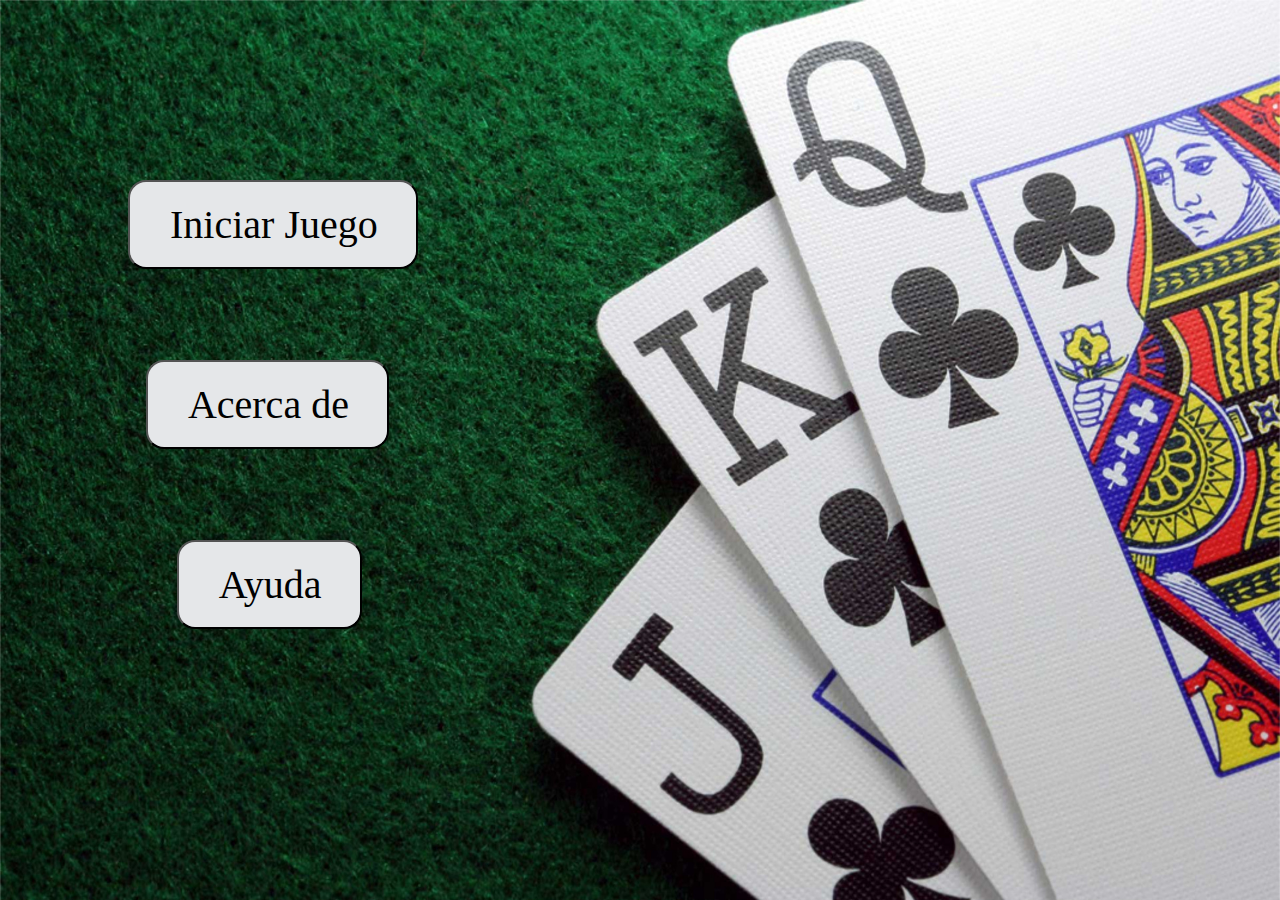
<file: index.html>
<!DOCTYPE html>
<html lang="es">
  <head>
    <meta charset="utf-8">
    <meta name="author" content="FPI group">
    <meta name="description" content="Proyecto a evaluar en el primer parcial de la materia de FPI en la Universidad de El Salvador Facultad Multidiplinaria de Occidente">
    <meta name="generator" content="Atom">
    <link rel="stylesheet" href="CSS/styleindex.css">
    <script type="text/javascript" src="motoresTurnos.js"></script>
    <title>index</title>

  </head>
  <body>
    <div class="botoness" id="btnd">
      <input type="button" name="" value="Iniciar Juego" id="btnj" onclick="llamar()"/>
      <input type="button" name="" value="Acerca de" id="btna"/>
      <input type="button" name="" value="Ayuda" id="btnA"/>
      <br>
    </div>
  </body>
</html>
</file>
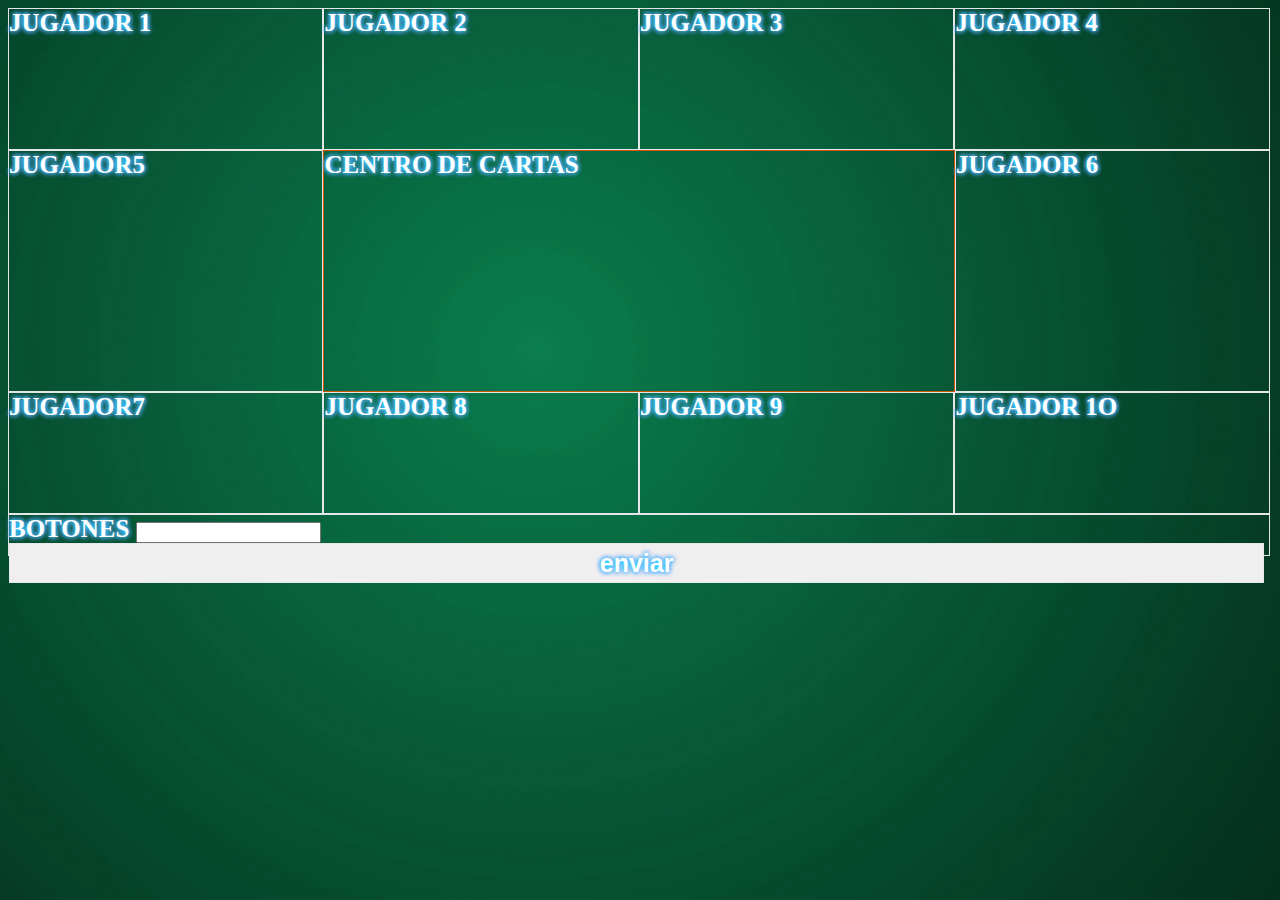
<file: PokerHold.html>
<!DOCTYPE html>
<html lang="es">
  <head>
    <meta charset="utf-8">
    <meta name="author" content="FPI group">
    <meta name="description" content="Proyecto a evaluar en el primer parcial de la materia de FPI en la Universidad de El Salvador Facultad Multidiplinaria de Occidente">
    <meta name="generator" content="Atom">
    <link rel="stylesheet" href="CSS/stylepoker.css">
    <title>PokerHold </title>
  </head>
  <body>
    <div class="capasJ1" id="div2">
      JUGADOR 1
    </div>
    <diV class="capasJ1" id="div3">
      JUGADOR 2
    </div>
    <div class="capasJ1" id="div4">
      JUGADOR 3
    </div>
    <div class="capasJ1" id="div5">
      JUGADOR 4
    </div>
  <!--  <div class="capasC" id="chat">
      CHAT
    </div>-->
    <div class="capasJ2" id="div6">
      JUGADOR5
    </div>
    <div class="capascentral"id="divcentral">
      CENTRO DE CARTAS
    </div>
    <div class="capasJ3" id="div7">
      JUGADOR 6
    </div>
    <div class="capasJ4" id="div8">
      JUGADOR7</div>
    <div class="capasJ4" id="div9">
     JUGADOR 8
    </div>
    <div class="capasJ4" id="div10">
     JUGADOR 9
    </div>
    <div class="capasJ4" id="div11">
     JUGADOR 1O
    </div>
    <div class="capasB" id="btn">
      BOTONES
      <input type="number" id="jug"/>
      <input type="button" id="btn" value="enviar" onclick="obtener()"/>
      <script type="text/javascript" src="motoresTurnos.js">

      </script>
    </div>
  </body>
</html>
</file>
<file: CSS/styleindex.css>
body{
background:#8ba987;
background: url('../PICTURES/poker2.jpg') ;
-webkit-background-size: cover;
-moz-background-size: cover;
-o-background-size: cover;
background-size: cover;
}


input {
  -webkit-border-radius: 18;
  -moz-border-radius: 18;
  border-radius: 18px;
  font-family: Georgia;
  color: #000000;
  font-size: 40px;
  background: #E5E7E9;
  padding: 19px 38px 19px 40px;
}

input:hover {
  background: #AAB7B8;
    background-image: -webkit-linear-gradient(top, #fff, #ffffff);
    background-image: -moz-linear-gradient(top, #fff, #ffffff);
    background-image: -ms-linear-gradient(top, #fff, #ffffff);
    background-image: -o-linear-gradient(top, #fff, #ffffff);
    background-image: linear-gradient(to bottom, #fff, #ffffff);
}
#btnj{
  position: absolute;
  top: 20%;
  left: 10%;
}
#btna{
  position: absolute;
  top: 40%;
  left: 11.4%;
}
#btnA{
  position: absolute;
  top: 60%;
  left: 13.8%;
}
</file>
<file: CSS/stylepoker.css>
body{
  background:#8ba987;
  background: url('../PICTURES/477025.jpg') no-repeat center center fixed;
  -webkit-background-size: cover;
  -moz-background-size: cover;
  -o-background-size: cover;
  background-size: cover;
}
.capasJ1{
    border: 1px solid  #E5E7E9 ;
    width: 24.8%;
    height: 140px;
    float: left;
    color: #FFF;
    text-shadow: 0 0 0.2em #00FFFF, 0 0 0.2em #87F, 0 0 0.2em #87F;
    font-size: 25px;
    font-weight: bold;
}
/* PARA EL CHAT
.capasC{
    border: 1px solid #000;
    width: 24%;
    height: 600px;
    color: #FFF;
    text-shadow: 0 0 0.2em #00FFFF, 0 0 0.2em #87F, 0 0 0.2em #87F;
    float: left;
    font-size: 25px;
    font-weight: bold;
}*/
.capasJ2{
  border: 0.5px solid  #E5E7E9 ;
  width: 24.8%;
  height: 240px;
  float: left;
  color: #FFF;
  text-shadow: 0 0 0.2em #00FFFF, 0 0 0.2em #87F, 0 0 0.2em #87F;
  font-size: 25px;
  font-weight: bold;
}
#divcentral{
  border: 1px solid  #d35400 ;
  width: 49.8%;
  height: 240px;
  float: left;
  color: #FFF;
  text-shadow: 0 0 0.2em #00FFFF, 0 0 0.2em #87F, 0 0 0.2em #87F;
  font-size: 25px;
  font-weight: bold;
}
.capasJ3{
  border: 1px solid  #E5E7E9 ;
  width: 24.8%;
  height: 240px;
  float: left;
  color: #FFF;
  text-shadow: 0 0 0.2em #00FFFF, 0 0 0.2em #87F, 0 0 0.2em #87F;
  font-size: 25px;
  font-weight: bold;
}
.capasJ4{
  border: 1px solid  #E5E7E9 ;
  width: 24.8%;
  height: 120px;
  float: left;
  color: #FFF;
  text-shadow: 0 0 0.2em #00FFFF, 0 0 0.2em #87F, 0 0 0.2em #87F;
  font-size: 25px;
  font-weight: bold;
}
#btn{
  border: 1px solid  #E5E7E9 ;
  width: 99.65%;
  height: 40px;
  float: left;
  color: #FFF;
  text-shadow: 0 0 0.2em #00FFFF, 0 0 0.2em #87F, 0 0 0.2em #87F;
  font-size: 25px;
  font-weight: bold;
}
</file>
